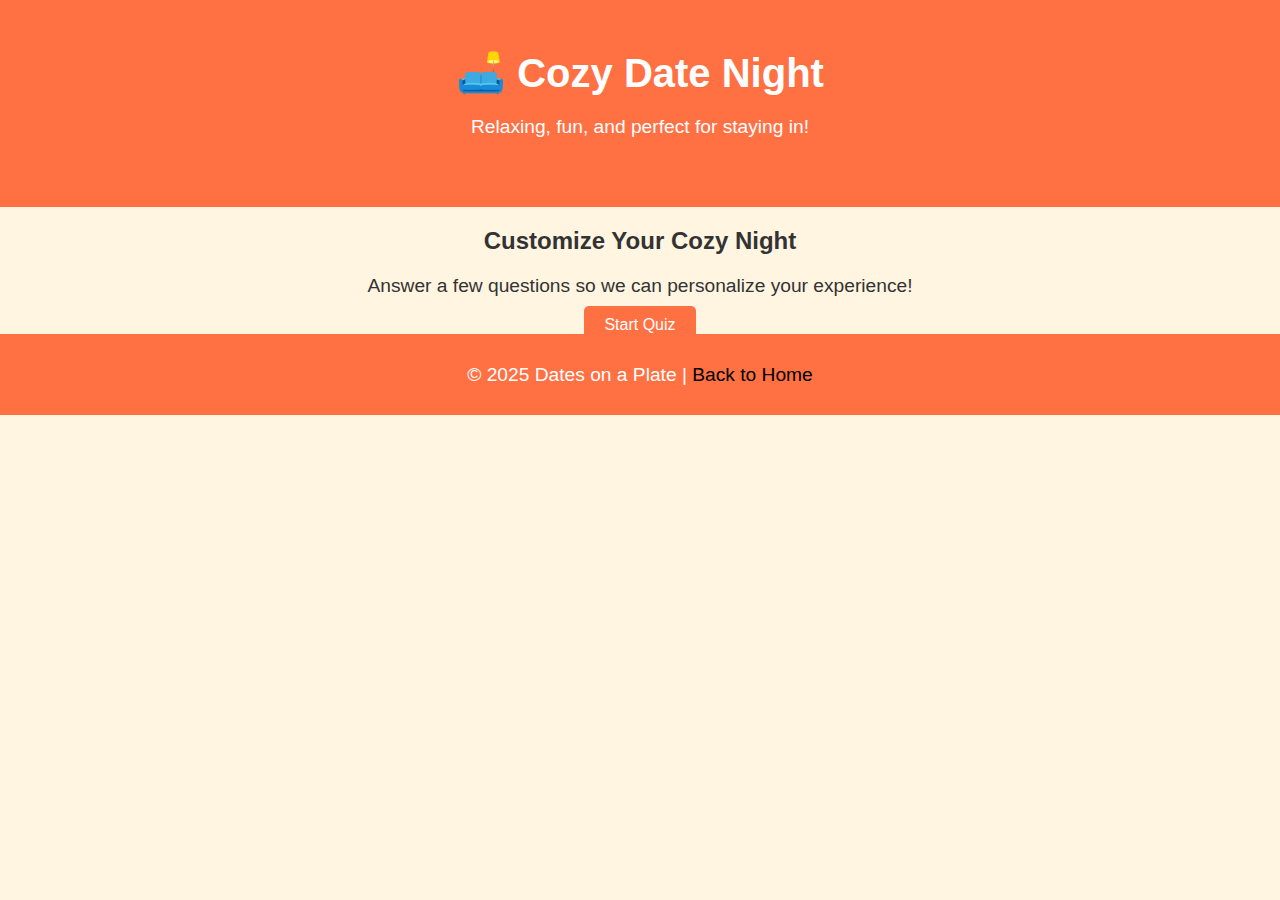
<file: box1.html>
<!DOCTYPE html> <html lang="en"> <head> <meta charset="UTF-8"> <meta name="viewport" content="width=device-width, initial-scale=1.0"> <title>Cozy Date Night | Dates on a Plate</title> <link rel="stylesheet" href="style.css"> </head> <body> <header> <h1>🛋️ Cozy Date Night</h1> <p>Relaxing, fun, and perfect for staying in!</p> </header> <section class="quiz-section"> <h2>Customize Your Cozy Night</h2> <p>Answer a few questions so we can personalize your experience!</p> <a href="quiz.html" class="cta-button">Start Quiz</a> </section> <footer> <p>© 2025 Dates on a Plate | <a href="index.html">Back to Home</a></p> </footer> </body> </html>
</file>
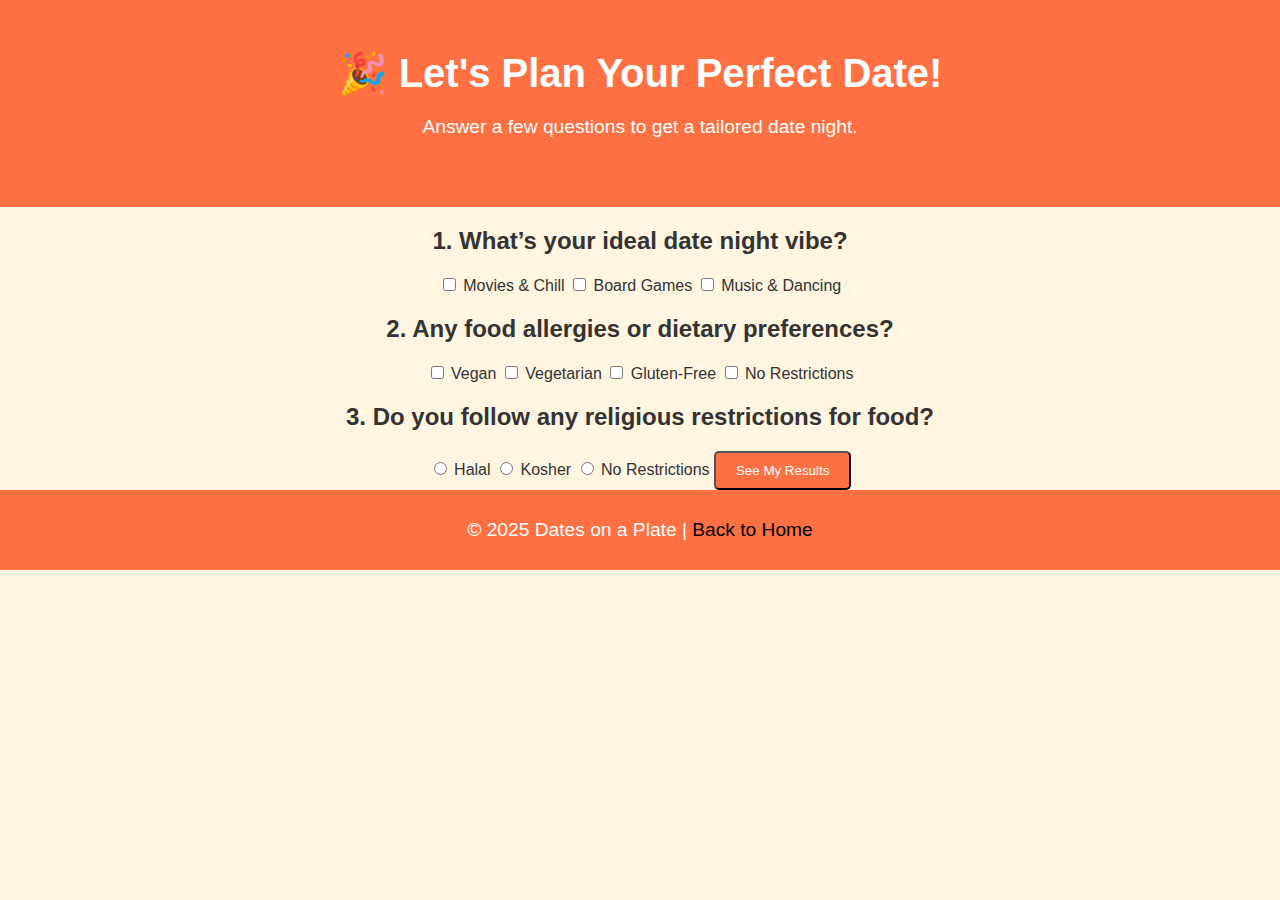
<file: quiz.html>
<!DOCTYPE html> <html lang="en"> <head> <meta charset="UTF-8"> <meta name="viewport" content="width=device-width, initial-scale=1.0"> <title>Quiz | Dates on a Plate</title> <link rel="stylesheet" href="style.css"> </head> <body> <header> <h1>🎉 Let's Plan Your Perfect Date!</h1> <p>Answer a few questions to get a tailored date night.</p> </header> <section class="quiz"> <form action="results.html" method="GET"> <h2>1. What’s your ideal date night vibe?</h2> <label><input type="checkbox" name="vibe" value="movies"> Movies & Chill</label> <label><input type="checkbox" name="vibe" value="boardgames"> Board Games</label> <label><input type="checkbox" name="vibe" value="music"> Music & Dancing</label> <h2>2. Any food allergies or dietary preferences?</h2> <label><input type="checkbox" name="diet" value="vegan"> Vegan</label> <label><input type="checkbox" name="diet" value="vegetarian"> Vegetarian</label> <label><input type="checkbox" name="diet" value="gluten-free"> Gluten-Free</label> <label><input type="checkbox" name="diet" value="none"> No Restrictions</label> <h2>3. Do you follow any religious restrictions for food?</h2> <label><input type="radio" name="religion" value="halal"> Halal</label> <label><input type="radio" name="religion" value="kosher"> Kosher</label> <label><input type="radio" name="religion" value="none"> No Restrictions</label> <button type="submit" class="cta-button">See My Results</button> </form> </section> <footer> <p>© 2025 Dates on a Plate | <a href="index.html">Back to Home</a></p> </footer> </body> </html>
</file>
<file: style.css>
body { font-family: Arial, sans-serif; margin: 0; padding: 0; text-align: center; background-color: #fff5e1; color: #333; } header { background-color: #ff7043; color: white; padding: 50px 20px; } h1 { font-size: 2.5em; margin: 0; } p { font-size: 1.2em; } .box-container { display: flex; justify-content: center; flex-wrap: wrap; gap: 20px; padding: 20px; } .box { width: 300px; background: white; padding: 15px; border-radius: 10px; box-shadow: 0 4px 6px rgba(0, 0, 0, 0.1); transition: 0.3s; } .box:hover { transform: scale(1.05); } .box img { width: 100%; border-radius: 10px; } a { text-decoration: none; color: black; } .cta-button { background-color: #ff7043; color: white; padding: 10px 20px; border-radius: 5px; text-decoration: none; } footer { background-color: #ff7043; color: white; padding: 10px 0; }
</file>
